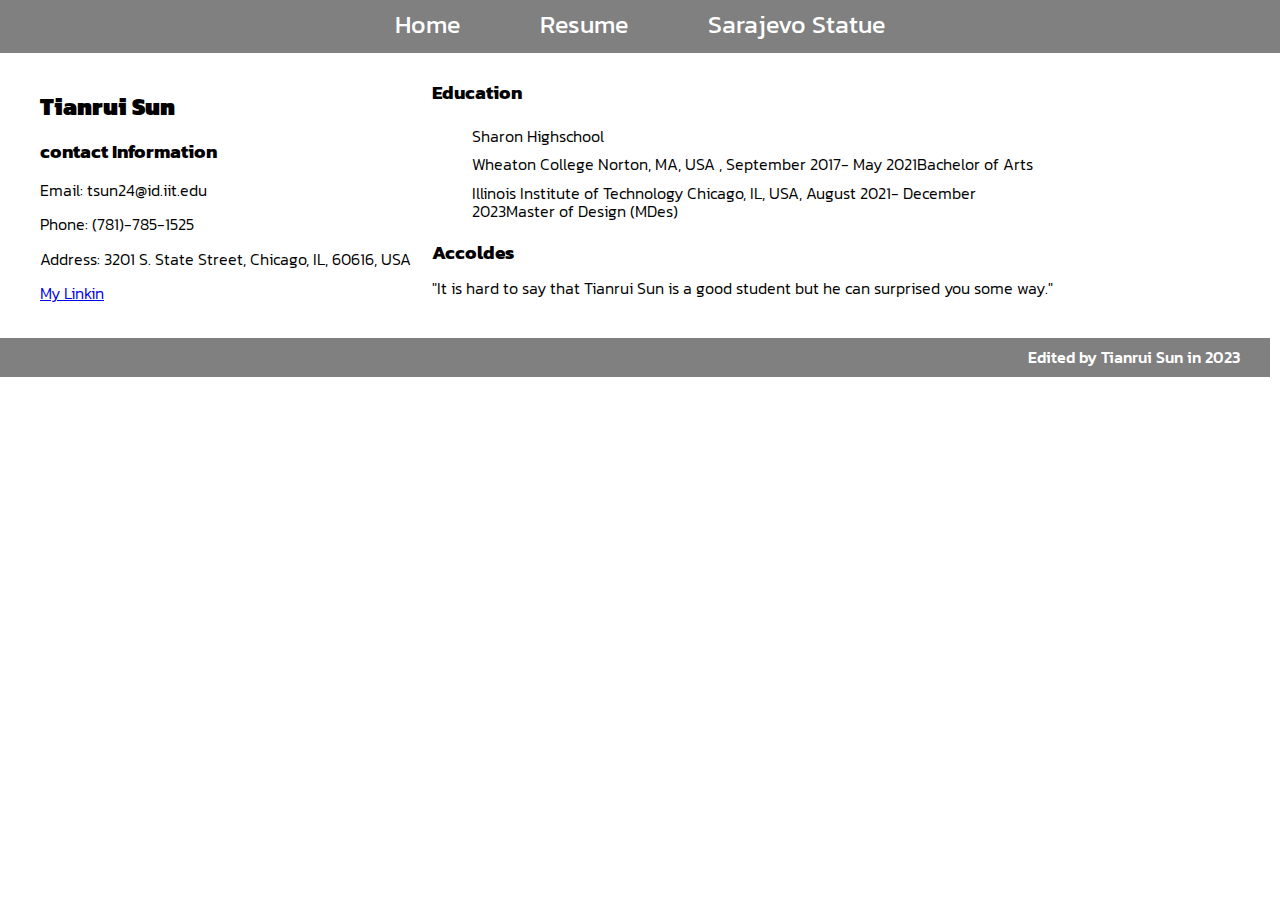
<file: index.html>
<!DOCTYPE html>
<html lang="en">
<head>
  <meta charset="utf-8">
  <title>Resume</title>
  <link rel="preconnect" href="https://fonts.googleapis.com">
  <link rel="preconnect" href="https://fonts.gstatic.com" crossorigin>
  <link href="https://fonts.googleapis.com/css2?family=Kanit:ital,wght@0,300;0,500;1,400&display=swap" rel="stylesheet">
  <link rel="stylesheet" href="css/reset.css">
  <link rel="stylesheet" href="css/style.css">
</head>

<body>
  <header>
    <nav>  
      <ul> 
        <li id="home"><a href="home.html">Home</a></li> 
        <li><a id="resume" href="index.html">Resume</a></li>
        <li id="Sarajevo-Statue"><a href="beefcanstatue.html">Sarajevo Statue</a></li>
      </ul>
    </nav>  
  </header>
  
  <section>
    <div id="contact-information">  
      <h2 class="title">Tianrui Sun</h2>
      <h3>contact Information</h3>
      <p>Email: tsun24@id.iit.edu</p>
      <p>Phone: (781)-785-1525</p>
      <p>Address: 3201 S. State Street, Chicago, IL, 60616, USA</p>
      <p><a href="https://www.linkedin.com/in/tiarui-sun-11aa25174/">My Linkin</a></p>
    </div> 		  
    <div id="education">
      <h3>Education</h3> 
      <ol>
        <li>Sharon Highschool</li>
        <li>Wheaton College Norton, MA, USA , September 2017- May 2021<span>Bachelor of Arts</span></li>
        <li>Illinois Institute of Technology Chicago, IL, USA, August 2021- December 2023<span>Master of Design (MDes)</span></li>
      </ol>
    </div>	
  </section>
  
  <section id="accoldes">
    <h3>Accoldes</h3>
    <p>"It is hard to say that Tianrui Sun is a good student but he can surprised you some way."</p>
  </section>	  
  
  <footer>
    <p>Edited by Tianrui Sun in 2023</p>
  </footer>
</body>  
</html>
</file>
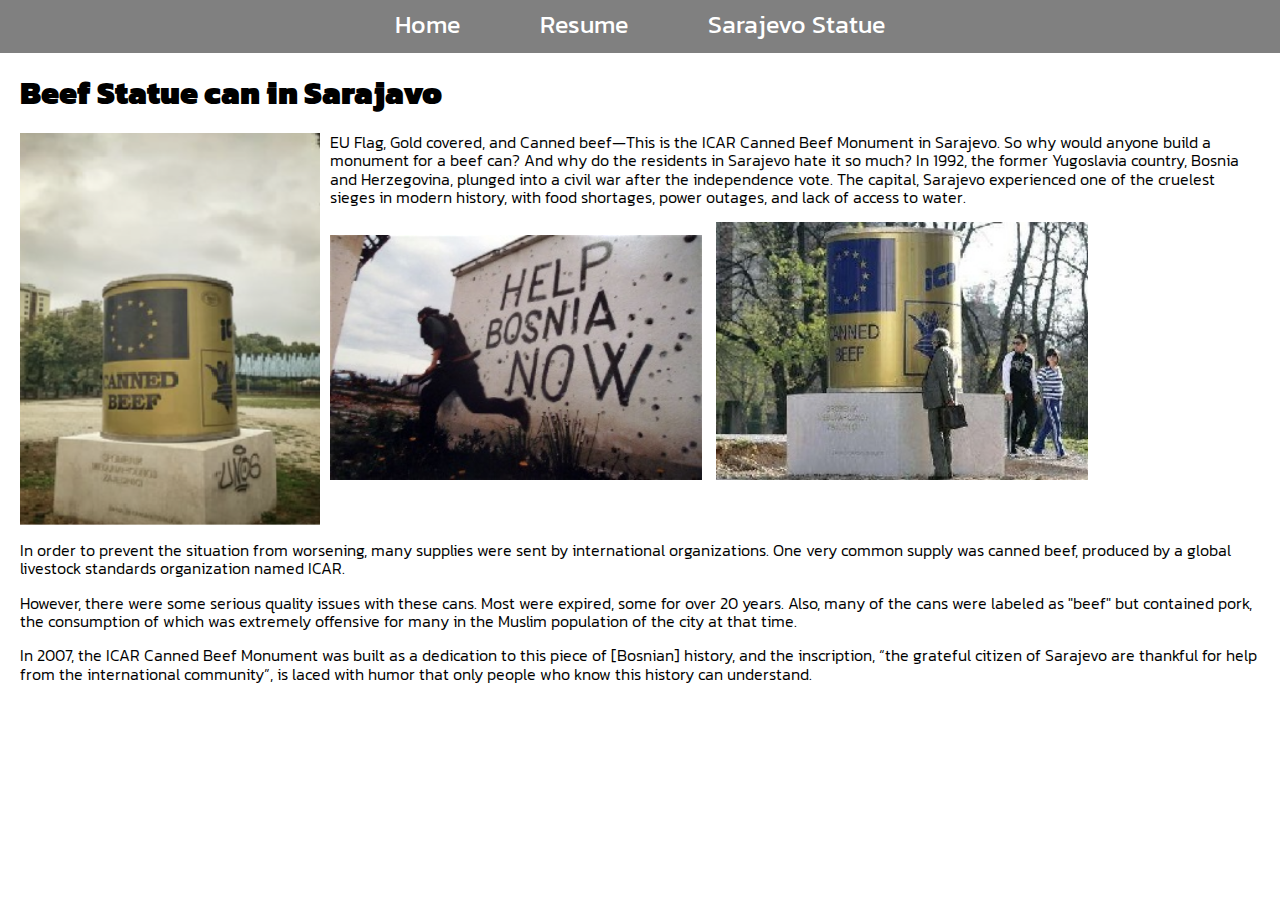
<file: beefcanstatue.html>
<!DOCTYPE html>
<html lang="en">
<head>
  <meta charset="utf-8">
  <title>Sarajevo Statue</title>
  <link rel="preconnect" href="https://fonts.googleapis.com">
  <link rel="preconnect" href="https://fonts.gstatic.com" crossorigin>
  <link href="https://fonts.googleapis.com/css2?family=Kanit:ital,wght@0,300;0,500;1,400&display=swap" rel="stylesheet">
  <link rel="stylesheet" href="css/reset.css">
  <link rel="stylesheet" href="css/style.css">
</head>

<body>
  <header>
    <nav>  
      <ul>
        <li id="home"><a href="home.html">Home</a></li> 
        <li id="resume"><a href="index.html">Resume</a></li>
        <li id="Sarajevo-Statue"><a href="beefcanstatue.html">Sarajevo Statue</a></li> 
      </ul>
   </nav>  
  </header>
  
  <section>
    <h1 class="title">Beef Statue can in Sarajavo</h1>
    <img src="media/images/canimage.png" alt="A Beef can statue with yellow cover set up in a square of Bosnia" id="mainimage">
    <p>EU Flag, Gold covered, and Canned beef—This is the ICAR Canned Beef Monument in Sarajevo. 
    So why would anyone build a monument for a beef can? And why do the residents in Sarajevo hate it so much?
    In 1992, the former Yugoslavia country, Bosnia and Herzegovina, plunged into a civil war after the independence vote. 
    The capital, Sarajevo experienced one of the cruelest sieges in modern history, with food shortages, power outages, and lack of access to water.</p>
    <div id="mainimage2">
      <img src="media/images/r.jpg" alt="A person, who holds a rifle, runs past a white wall with bullet holes and graffiti “Help Bosnia Now">
      <img src="media/images/oldman.jpg" alt="An old man with a handbag stares at the Beef can monument in Sarajevo, and two young people pass by" id="oldman">
    </div>
	
    <div class="stroycontent">
      <p>In order to prevent the situation from worsening, many supplies were sent by international organizations. One very common supply was canned beef, produced by a global livestock standards organization named ICAR.</p>
      <p>However, there were some serious quality issues with these cans. Most were expired, some for over 20 years. Also, many of the cans were labeled as "beef" but contained pork, the consumption of which was extremely offensive for many in the Muslim population of the city at that time.</p>
      <p>In 2007, the ICAR Canned Beef Monument was built as a dedication to this piece of [Bosnian] history, and the inscription, “the grateful citizen of Sarajevo are thankful for help from the international community”, is laced with humor that only people who know this history can understand.</p>
    </div>
  </section>	
  </body>
  </html>
</file>
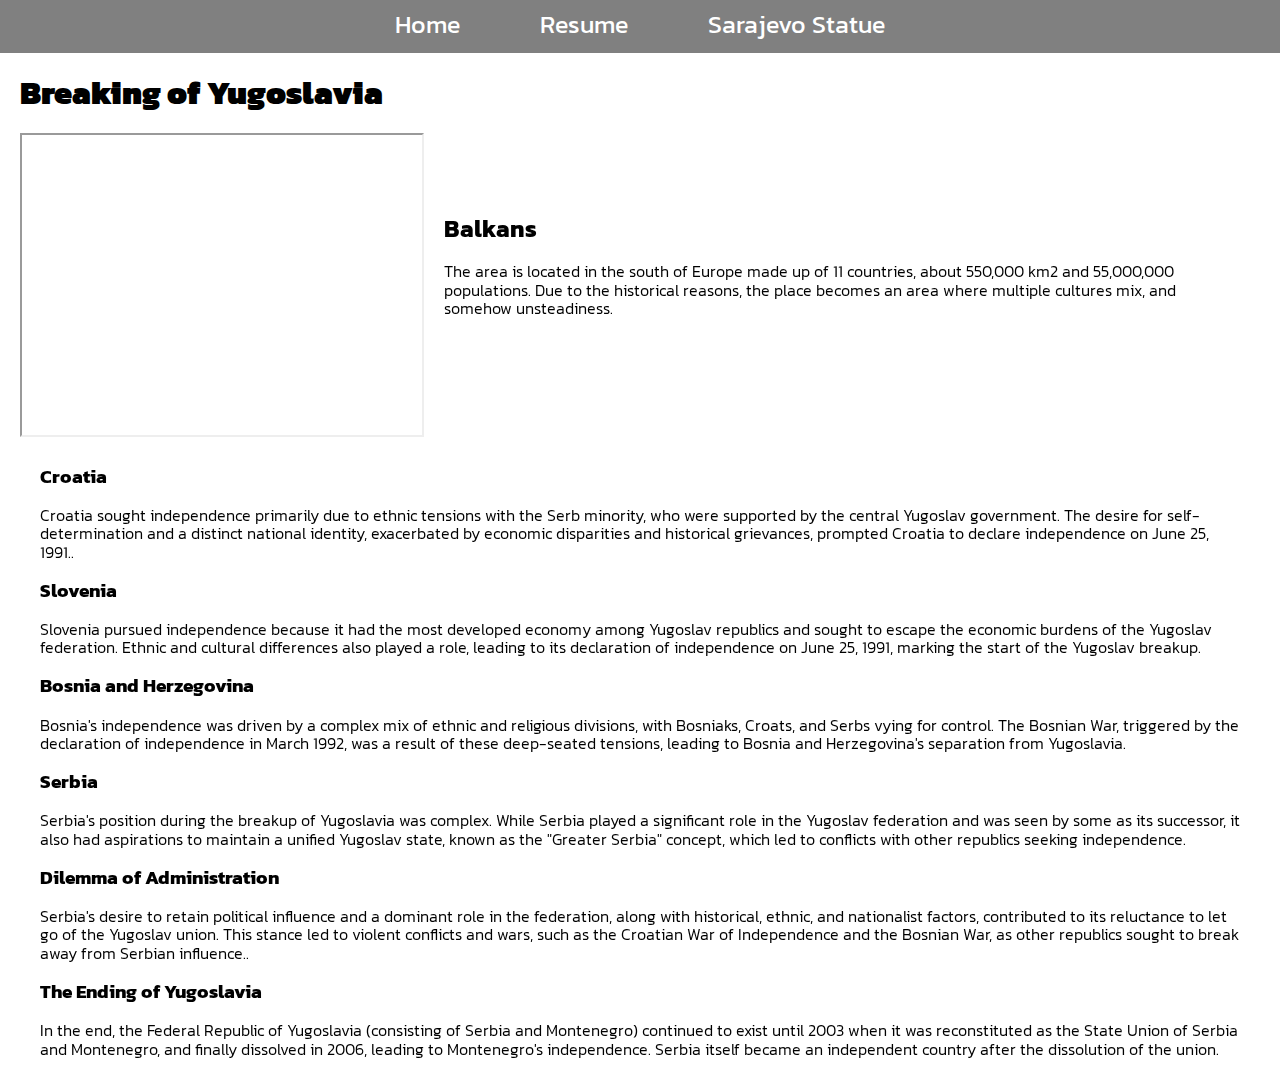
<file: home.html>
<!DOCTYPE html>
<html lang="en">
<head>
  <meta charset="utf-8">
  <title>Home</title>
  <link rel="preconnect" href="https://fonts.googleapis.com">
  <link rel="preconnect" href="https://fonts.gstatic.com" crossorigin>
  <link href="https://fonts.googleapis.com/css2?family=Kanit:ital,wght@0,300;0,500;1,400&display=swap" rel="stylesheet">
  <link rel="stylesheet" href="css/reset.css">
  <link rel="stylesheet" href="css/style.css">
</head>

<body>
  <header>
    <nav>  
      <ul>
        <li id="home"><a href="home.html">Home</a></li> 
        <li id="resume"><a href="index.html">Resume</a></li>
        <li id="Sarajevo-Statue"><a href="beefcanstatue.html">Sarajevo Statue</a></li> 
      </ul>
    </nav>  
    </header>
    <section>
    <h1 class="title">Breaking of Yugoslavia</h1>
    <iframe width="400" height="300" src="https://www.youtube.com/watch?v=R6NrOTMNJho"></iframe>
    </section>
	
    <section>
    <div id="blalkans">
      <h2>Balkans</h2>
      <p>The area is located in the south of Europe made up of 11 countries, about 550,000 km2  and 55,000,000 populations. 
      Due to the historical reasons, the place becomes an area where multiple cultures mix, and somehow unsteadiness.</p>
    </div>	
	 
    <div id="counties">
      <h3>Croatia</h3>
      <p>Croatia sought independence primarily due to ethnic tensions with the Serb minority, who were supported by the central Yugoslav government. 
      The desire for self-determination and a distinct national identity, exacerbated by economic disparities and historical grievances, prompted Croatia to declare independence on June 25, 1991..</p>
      <h3>Slovenia</h3>
      <p>Slovenia pursued independence because it had the most developed economy among Yugoslav republics and sought to escape the economic burdens of the Yugoslav federation.
      Ethnic and cultural differences also played a role, leading to its declaration of independence on June 25, 1991, marking the start of the Yugoslav breakup.</p>
      <h3>Bosnia and Herzegovina</h3>
      <p>Bosnia's independence was driven by a complex mix of ethnic and religious divisions, with Bosniaks, Croats, and Serbs vying for control.
      The Bosnian War, triggered by the declaration of independence in March 1992, was a result of these deep-seated tensions, leading to Bosnia and Herzegovina's separation from Yugoslavia.</p>
      <h3>Serbia</h3>
      <p>Serbia's position during the breakup of Yugoslavia was complex.
      While Serbia played a significant role in the Yugoslav federation and was seen by some as its successor, it also had aspirations to maintain a unified Yugoslav state, known as the "Greater Serbia" concept, which led to conflicts with other republics seeking independence.</p>
      <h3>Dilemma of Administration</h3>
      <p>Serbia's desire to retain political influence and a dominant role in the federation, along with historical, ethnic, and nationalist factors, contributed to its reluctance to let go of the Yugoslav union. 
      This stance led to violent conflicts and wars, such as the Croatian War of Independence and the Bosnian War, as other republics sought to break away from Serbian influence..</p>
      <h3>The Ending of Yugoslavia</h3>
      <p>In the end, the Federal Republic of Yugoslavia (consisting of Serbia and Montenegro) continued to exist until 2003 when it was reconstituted as the State Union of Serbia and Montenegro, and finally dissolved in 2006, leading to Montenegro's independence.
      Serbia itself became an independent country after the dissolution of the union.</p>
    </div>
    </section>
	   
</body>
</html>
</file>
<file: css/style.css>
header{
	background-color: grey;
	overflow: hidden;
	width: 100%;
	display:flex;
	justify-content: center;
}

section{
	margin: 10px 20px;
	font-family: kanit; 
	font-weight: 300;
}

div{
	margin: 10px 20px;
	font-family: kanit; 
	font-weight: 300;
}

iframe{
	display: block;
	float: left;
}
nav{
	text-align: center;
}

nav ul{
	display: inline-block;
	list-style-type: none;
	margin: 0;
    padding: 0;
    position: relative;
}

nav ul li{
	float: left;
	padding: 10px 40px;
	position: relative;
    display: block; 
}

nav ul li a{
	text-decoration: none;
	font-family: kanit;
	font-size: 25px;
	color: white;
	display: block;	
}

.title{
	font-family: kanit; 
	font-weight: 1000;
}

#home a:hover{
	background-color: #3083DC;
	color: red;
	text-shadow: 1px #fff44f;
	
}

#resume a:hover{
	background: white;
	color: red;
	text-shadow: 1px #fff44f;	
}

#Sarajevo-Statue a :hover{
	background-color: red;
	color: red;
	text-shadow: 1px #fff44f;
	
}

#education{
	float: left;
	width: 50%;
	margin: 0;
	display: block;
}



#education ol li{
	list-style-type: none;
	padding: 5px 0px;
	margin: 0;	
} 

#contact-information{
	float: left;
	width: 30%;
	display: inline;
}

#accoldes{
	float: left;
	display: block;
	margin: 0;
	width: 50%
}

#accoldes h3{
	margin: 0px;
}

footer{
	font-family: kanit;
	font-weight:500;
	width: 100%;
}

footer p{
	background-color: gray;
	float: right;
	text-align: right;
	margin: 10px 10px;
	padding: 10px 30px;
	width: 100%;
	color: white;
}

#blalkans{
	display: block;
	width: 60%;
	margin: 5% 0% 5% 0%;
	padding:0px 20px;
	float: left;
}

#counties{
    display: block;
	float: left;
}

#mainimage{
	float: left;
	margin: 0px 10px 0px 0px;
}

#mainimage2{
	text-align: center;
	margin: 0px 10px 0px 0px;
	display: inline;
	overflow: hidden;
}

#mainimage2 img {
	text-align: center;
	width: 30%
}

#oldman{
	margin: 0px 0px 0px 10px 
}

.stroycontent{
	float: left;
	width: 100%;
	margin: 0;
}
</file>
